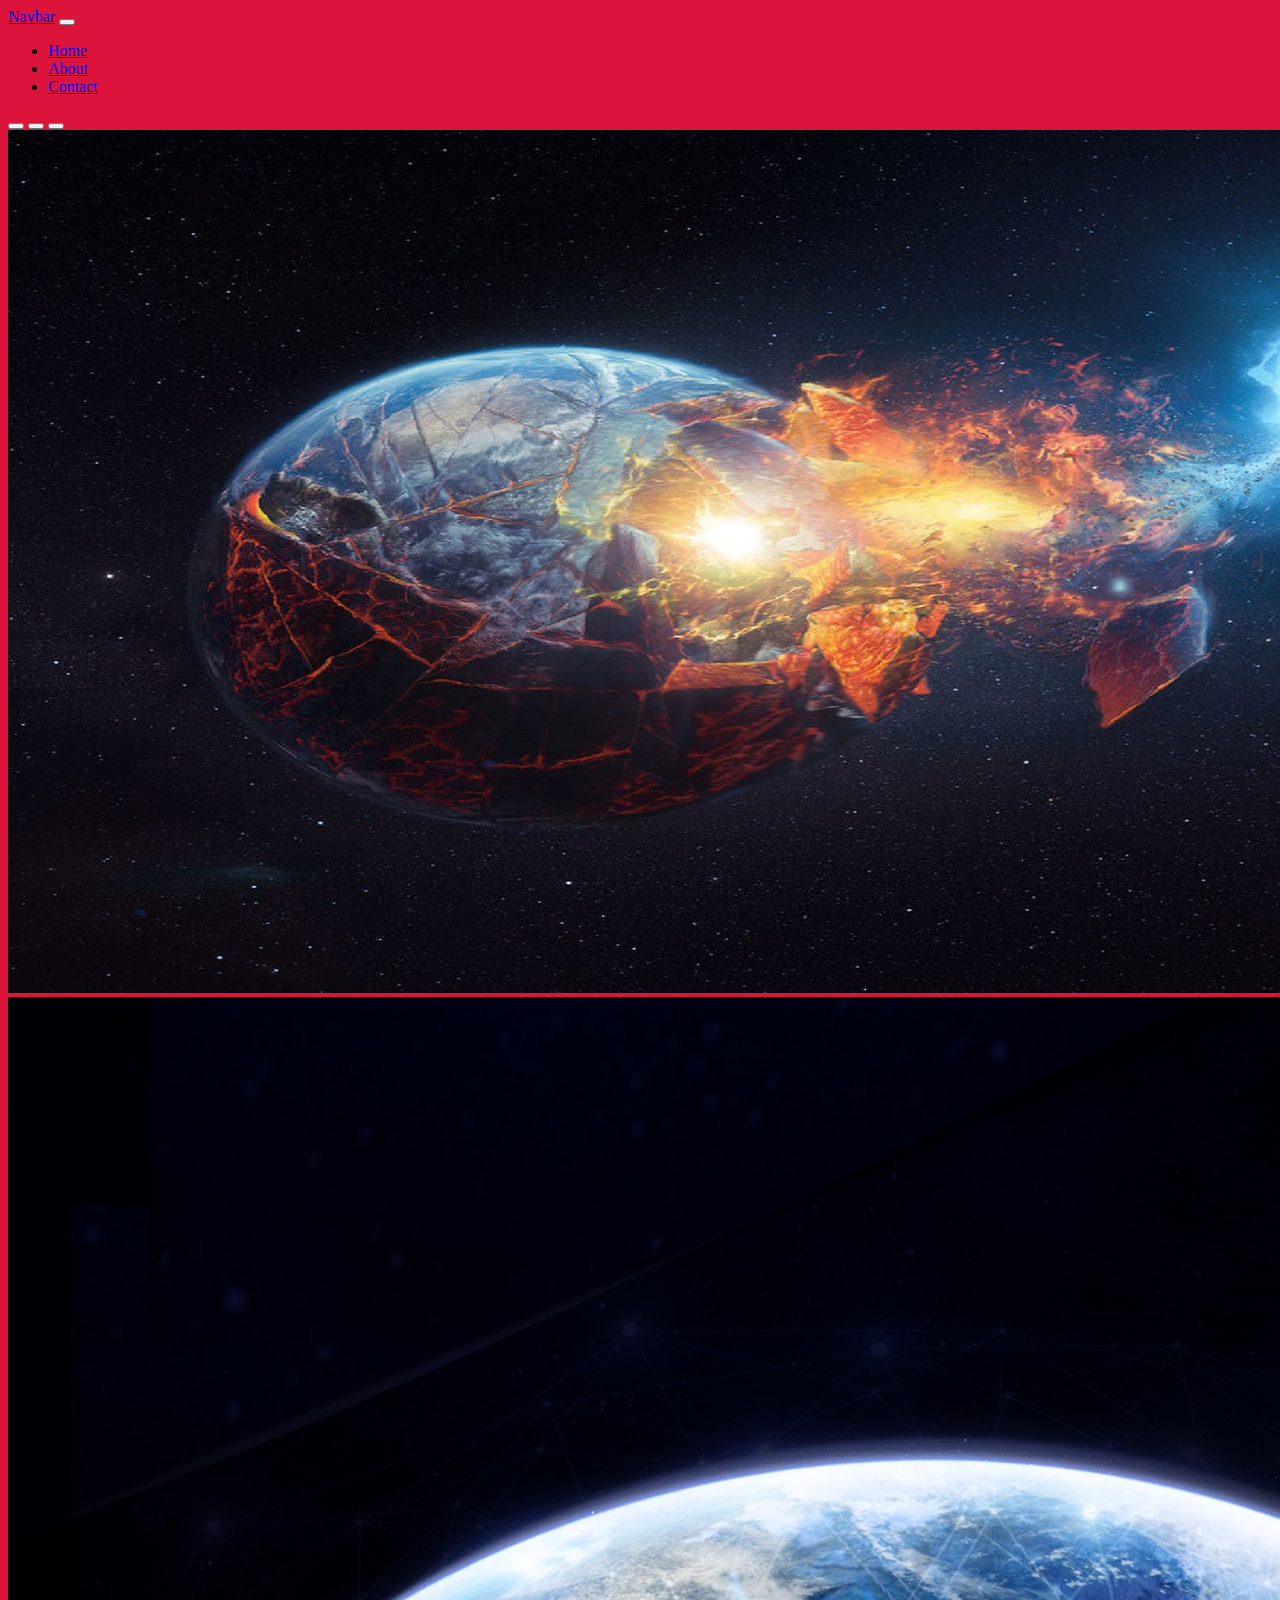
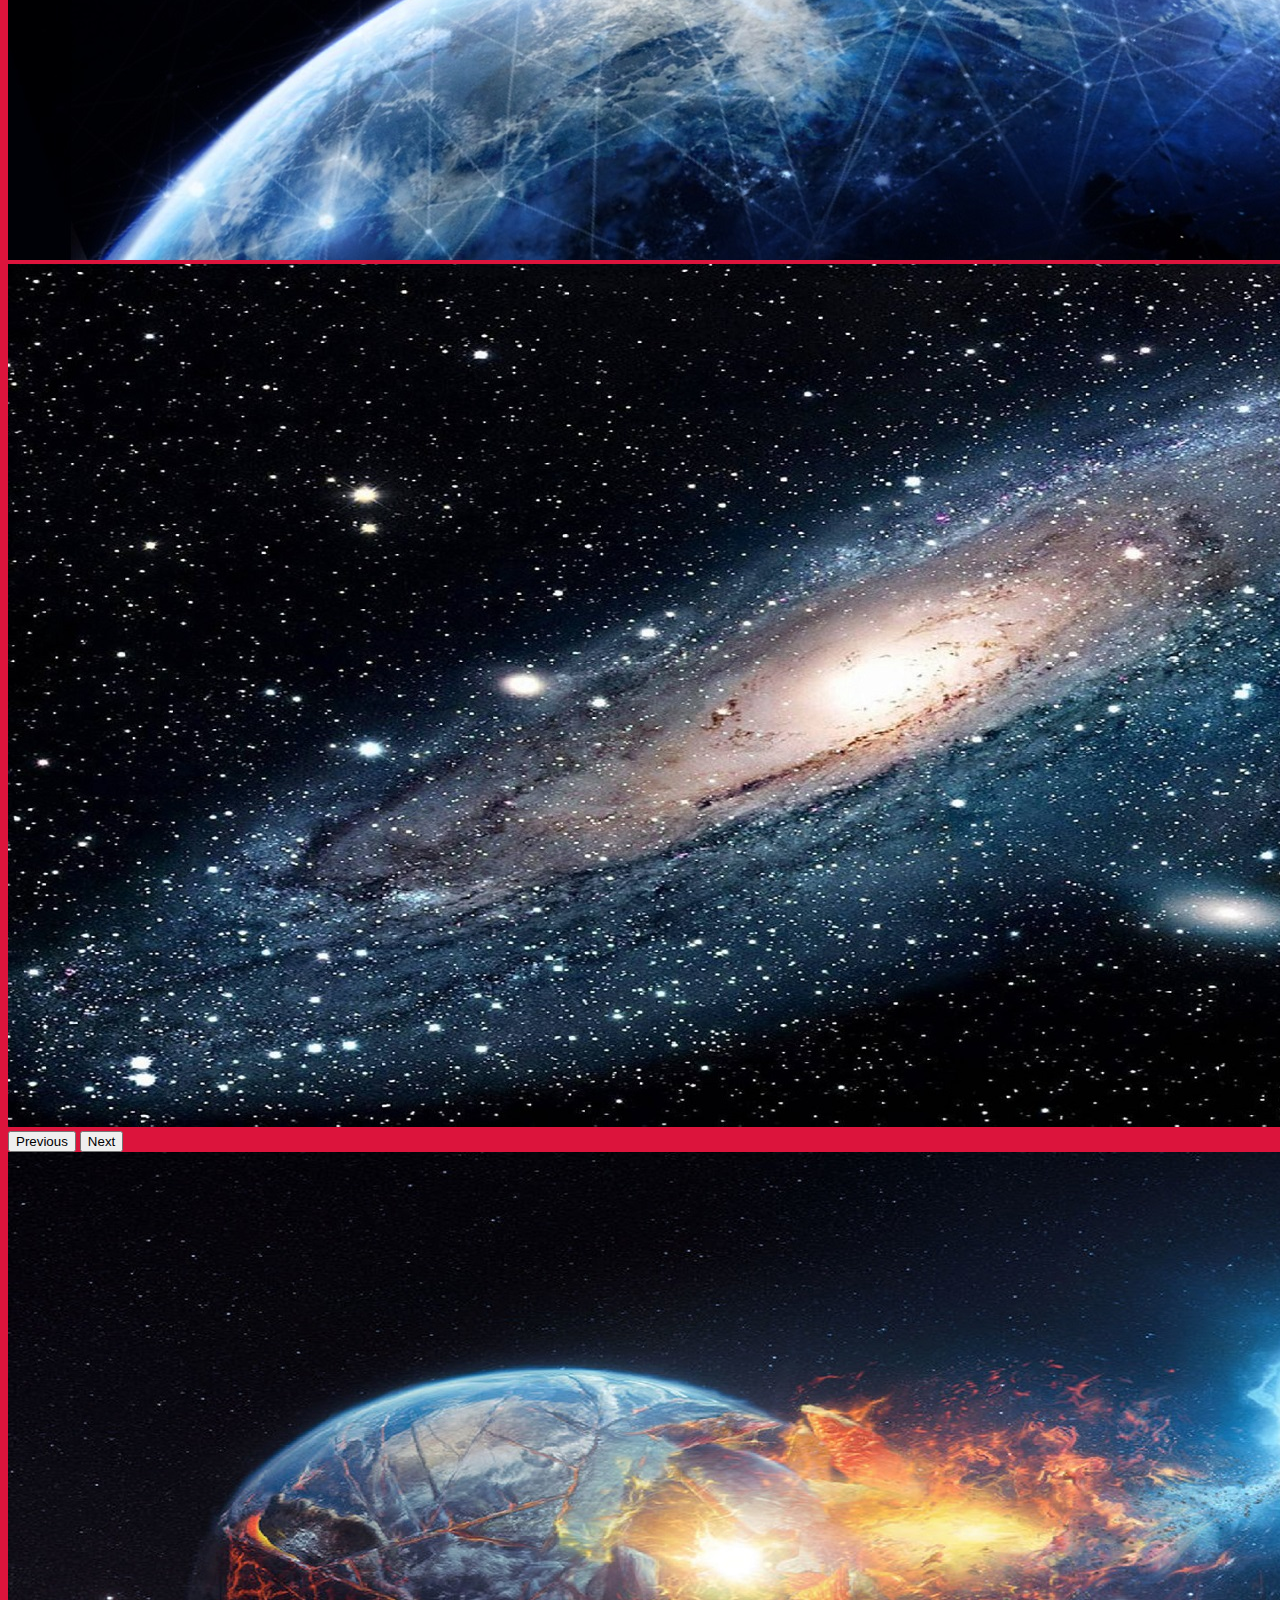
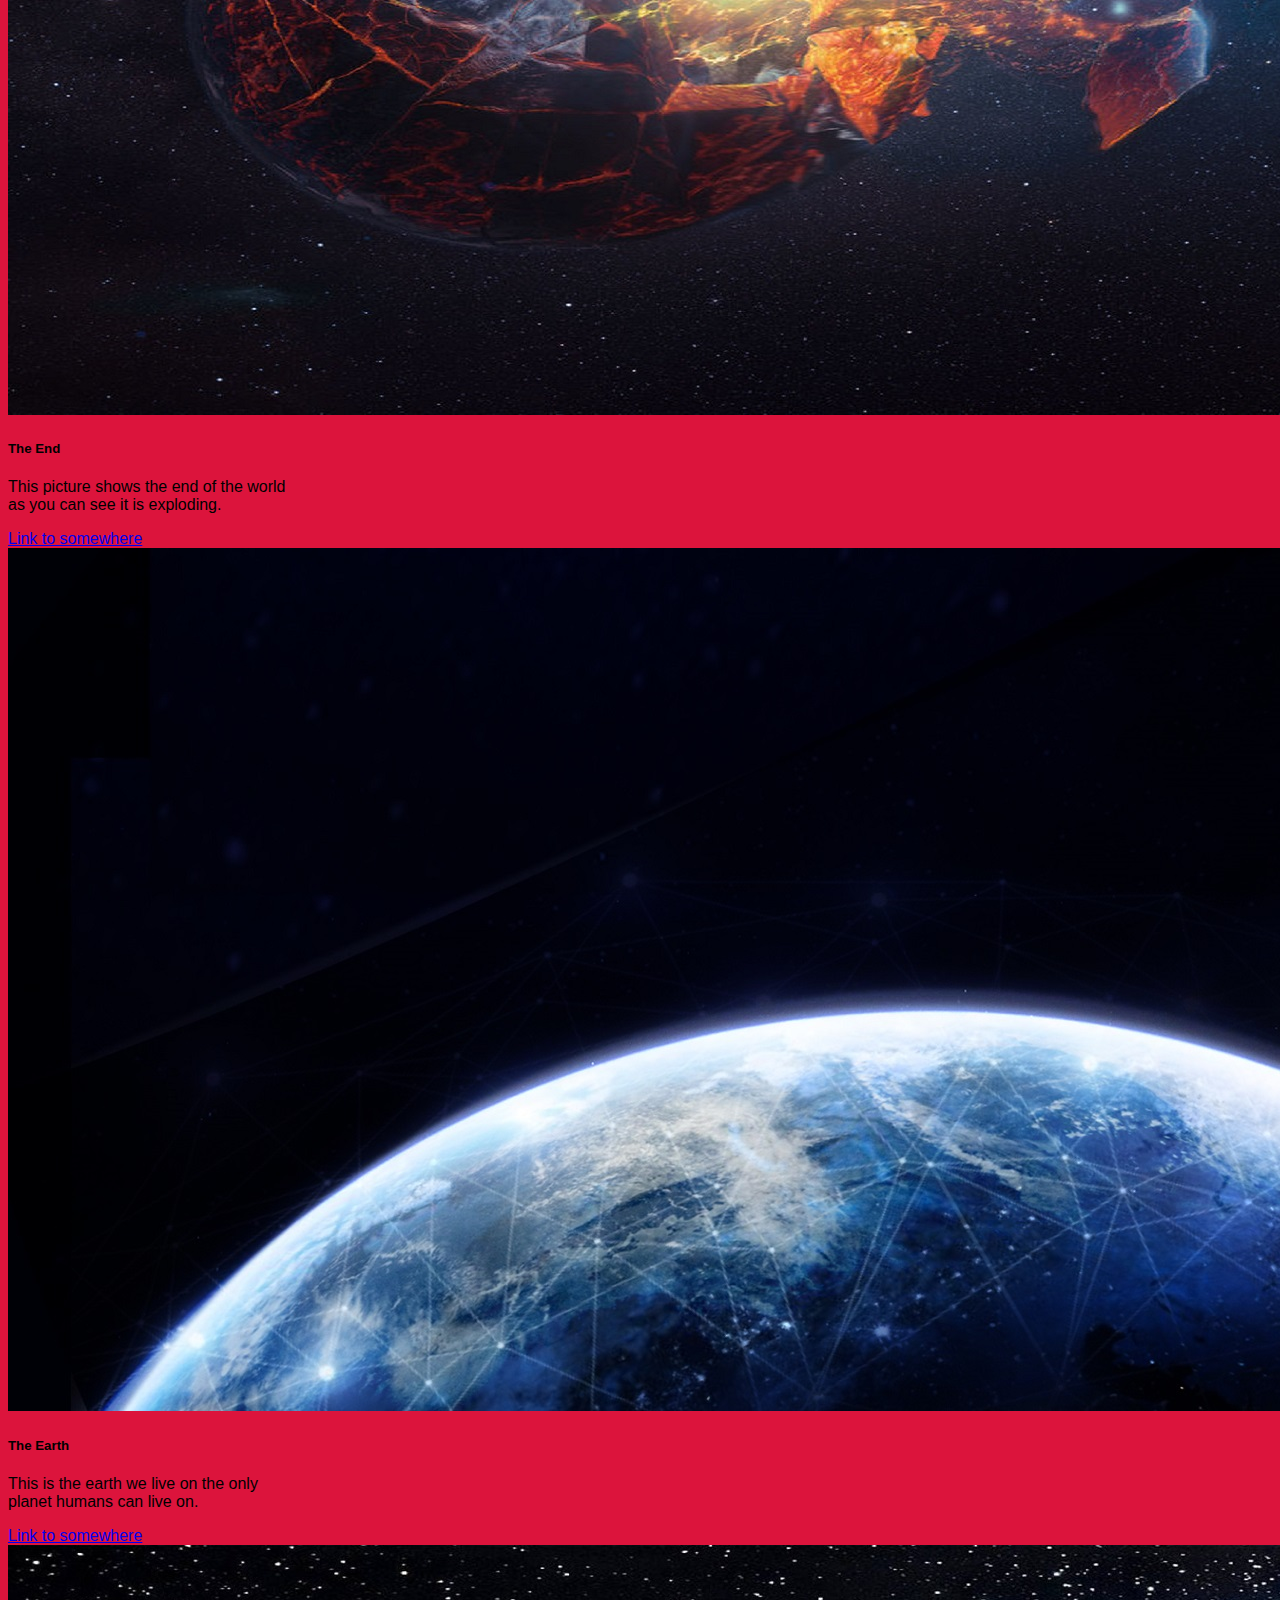
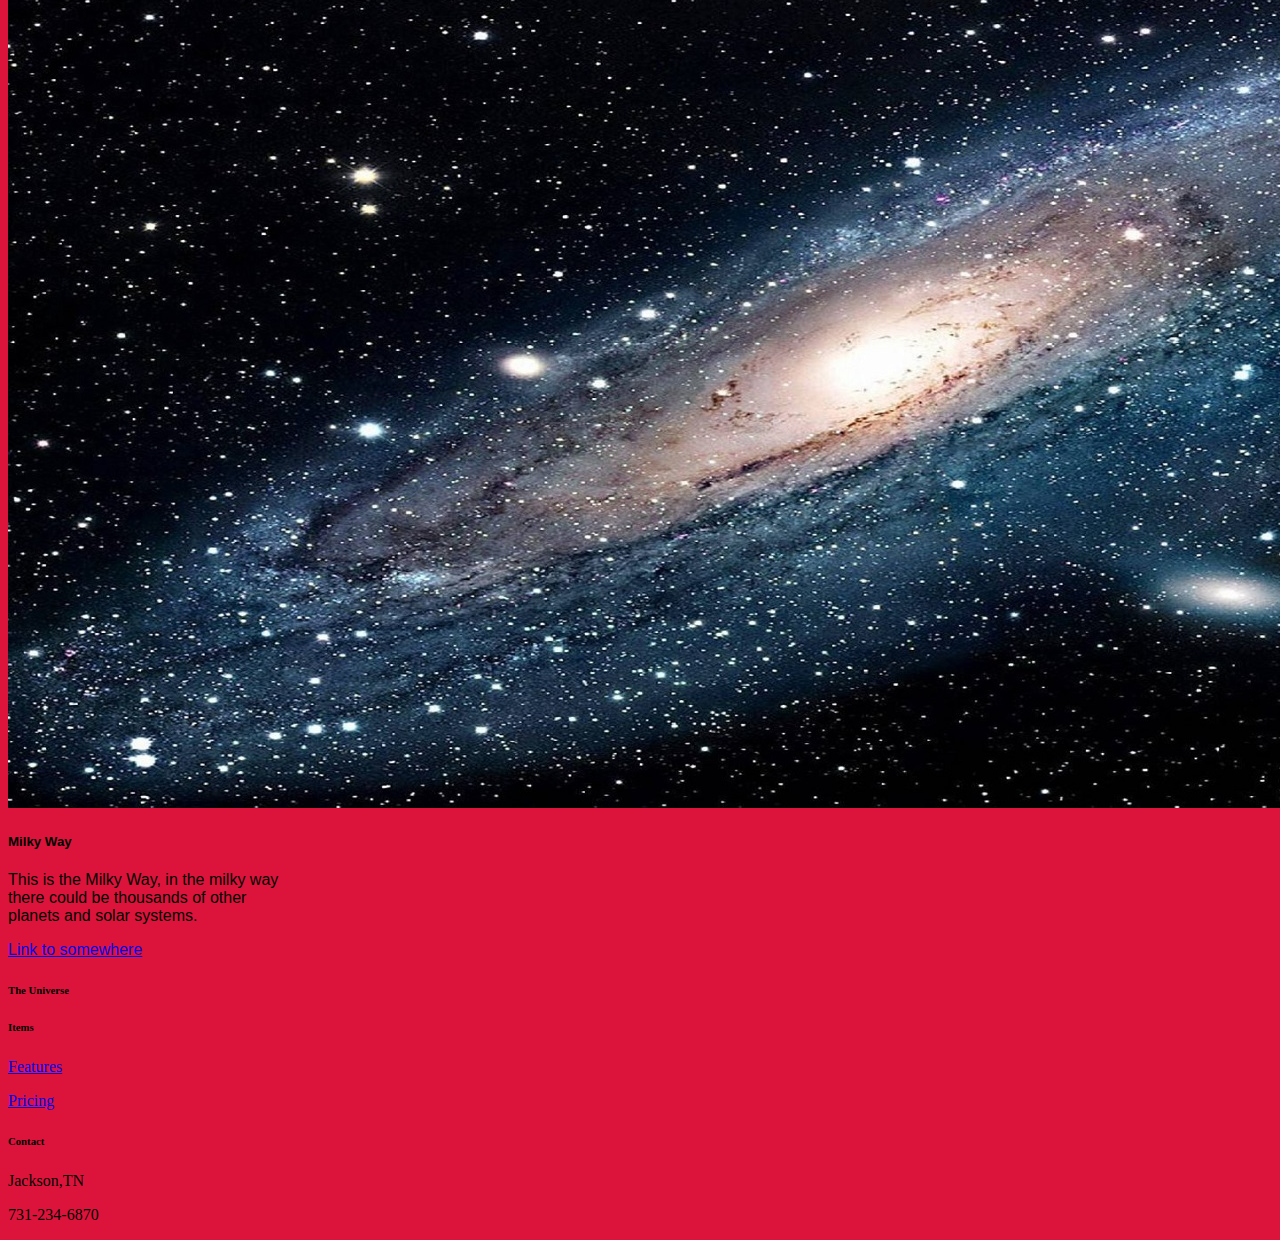
<file: index.html>
<!doctype html>
<html lang="en">
  <head>
    <!-- Required meta tags -->
    <meta charset="utf-8">
    <meta name="viewport" content="width=device-width, initial-scale=1">

    <!-- Bootstrap CSS -->
    <link href="https://cdn.jsdelivr.net/npm/bootstrap@5.1.3/dist/css/bootstrap.min.css" rel="stylesheet" integrity="sha384-1BmE4kWBq78iYhFldvKuhfTAU6auU8tT94WrHftjDbrCEXSU1oBoqyl2QvZ6jIW3" crossorigin="anonymous">
    <link rel="stylesheet" href="styles.css">
    <title>Home</title>
  </head>
  <body>
<!--Navbar-->
    <nav class="navbar navbar-expand-lg navbar-dark bg-dark">
      <div class="container-fluid">
        <a class="navbar-brand" href="index.html">Navbar</a>
        <button class="navbar-toggler" type="button" data-bs-toggle="collapse" data-bs-target="#navbarNav" aria-controls="navbarNav" aria-expanded="false" aria-label="Toggle navigation">
          <span class="navbar-toggler-icon"></span>
        </button>
        <div class="collapse navbar-collapse" id="navbarNav">
          <ul class="navbar-nav">
            <li class="nav-item">
              <a class="nav-link active" aria-current="page" href="#">Home</a>
            </li>
            <li class="nav-item">
              <a class="nav-link" href="about.html">About</a>
            </li>
            <li class="nav-item">
              <a class="nav-link" href="contact.html">Contact</a>
            </li>
          </ul>
        </div>
      </div>
    </nav>

<!--Carousel-->
<div id="carouselExampleIndicators" class="carousel slide" data-bs-ride="carousel">
  <div class="carousel-indicators">
    <button type="button" data-bs-target="#carouselExampleIndicators" data-bs-slide-to="0" class="active" aria-current="true" aria-label="Slide 1"></button>
    <button type="button" data-bs-target="#carouselExampleIndicators" data-bs-slide-to="1" aria-label="Slide 2"></button>
    <button type="button" data-bs-target="#carouselExampleIndicators" data-bs-slide-to="2" aria-label="Slide 3"></button>
  </div>
  <div class="carousel-inner">
    <div class="carousel-item active">
      <img src="img/earth destroyed.jpg" class="d-block w-100" alt="mountains">
    </div>
    <div class="carousel-item">
      <img src="img/earth.jpg" class="d-block w-100" alt="red">
    </div>
    <div class="carousel-item">
      <img src="img/space.jpg" class="d-block w-100" alt="snow">
    </div>
  </div>
  <button class="carousel-control-prev" type="button" data-bs-target="#carouselExampleIndicators" data-bs-slide="prev">
    <span class="carousel-control-prev-icon" aria-hidden="true"></span>
    <span class="visually-hidden">Previous</span>
  </button>
  <button class="carousel-control-next" type="button" data-bs-target="#carouselExampleIndicators" data-bs-slide="next">
    <span class="carousel-control-next-icon" aria-hidden="true"></span>
    <span class="visually-hidden">Next</span>
  </button>
</div>

<!--Cards-->

<div class="container">
  <div class="row">
    <div class="col-md-4">
      <div class="card" style="width: 18rem;">
        <img src="img/earth destroyed.jpg" class="card-img-top" alt="mountains">
        <div class="card-body">
          <h5 class="card-title">The End</h5>
          <p class="card-text">This picture shows the end of the world as you can see it is exploding. </p>
          <a href="https://cdn.pocket-lint.com/r/s/1200x/assets/images/142413-apps-feature-art-and-science-collide-the-best-in-modern-space-art-image1-iha6vzu3wk.jpg" class="btn btn-primary">Link to somewhere</a>
        </div>
      </div>
    </div>
    <div class="col-md-4">
      <div class="card" style="width: 18rem;">
        <img src="img/earth.jpg" class="card-img-top" alt="red">
        <div class="card-body">
          <h5 class="card-title">The Earth</h5>
          <p class="card-text">This is the earth we live on the only planet humans can live on. </p>
          <a href="https://blogs.microsoft.com/wp-content/uploads/prod/2020/10/HERO-ART-microsoft_azure_1920x1000_nologo.jpg" class="btn btn-primary">Link to somewhere</a>
        </div>
      </div>
    </div>
    <div class="col-md-4">
      <div class="card" style="width: 18rem;">
        <img src="img/space.jpg" class="card-img-top" alt="snow">
        <div class="card-body">
          <h5 class="card-title">Milky Way</h5>
          <p class="card-text">This is the Milky Way, in the milky way there could be thousands of other planets and solar systems.</p>
          <a href="https://cdn.wccftech.com/wp-content/uploads/2016/09/spacee-2060x1288.jpg" class="btn btn-primary">Link to somewhere</a>
        </div>
      </div>
    </div>
  </div>
</div>
<footer class="text-center text-lg-start bg-light text-muted">

 

  <section class="">
    <div class="container text-center text-md-start mt-5">
    
      <div class="row mt-3">
 
        <div class="col-md-3 col-lg-4 col-xl-3 mx-auto mb-4">
 
          <h6 class="text-uppercase fw-bold mb-4">
            <i class="fas fa-gem me-3"></i> The Universe
          </h6>
          
        </div>
       
        <div class="col-md-2 col-lg-2 col-xl-2 mx-auto mb-4">
         
          <h6 class="text-uppercase fw-bold mb-4">
            Items
          </h6>
          <p>
            <a href="about.html" class="text-reset">Features</a>
          </p>
          <p>
            <a href="contact.html" class="text-reset">Pricing</a>
          </p>
        
        </div>
      
        <div class="col-md-4 col-lg-3 col-xl-3 mx-auto mb-md-0 mb-4">
          
          <h6 class="text-uppercase fw-bold mb-4">
            Contact
          </h6>
          <p><i class="fas fa-home me-3"></i> Jackson,TN</p>
          <p>
            <i class="fas fa-envelope me-3"></i>
            731-234-6870
          </p>
        </div>
      
      </div>
  
    </div>
  </section>
  


 
</footer>



    <!-- Option 1: Bootstrap Bundle with Popper -->
    <script src="https://cdn.jsdelivr.net/npm/bootstrap@5.1.3/dist/js/bootstrap.bundle.min.js" integrity="sha384-ka7Sk0Gln4gmtz2MlQnikT1wXgYsOg+OMhuP+IlRH9sENBO0LRn5q+8nbTov4+1p" crossorigin="anonymous"></script>

  </body>
</html>
</file>
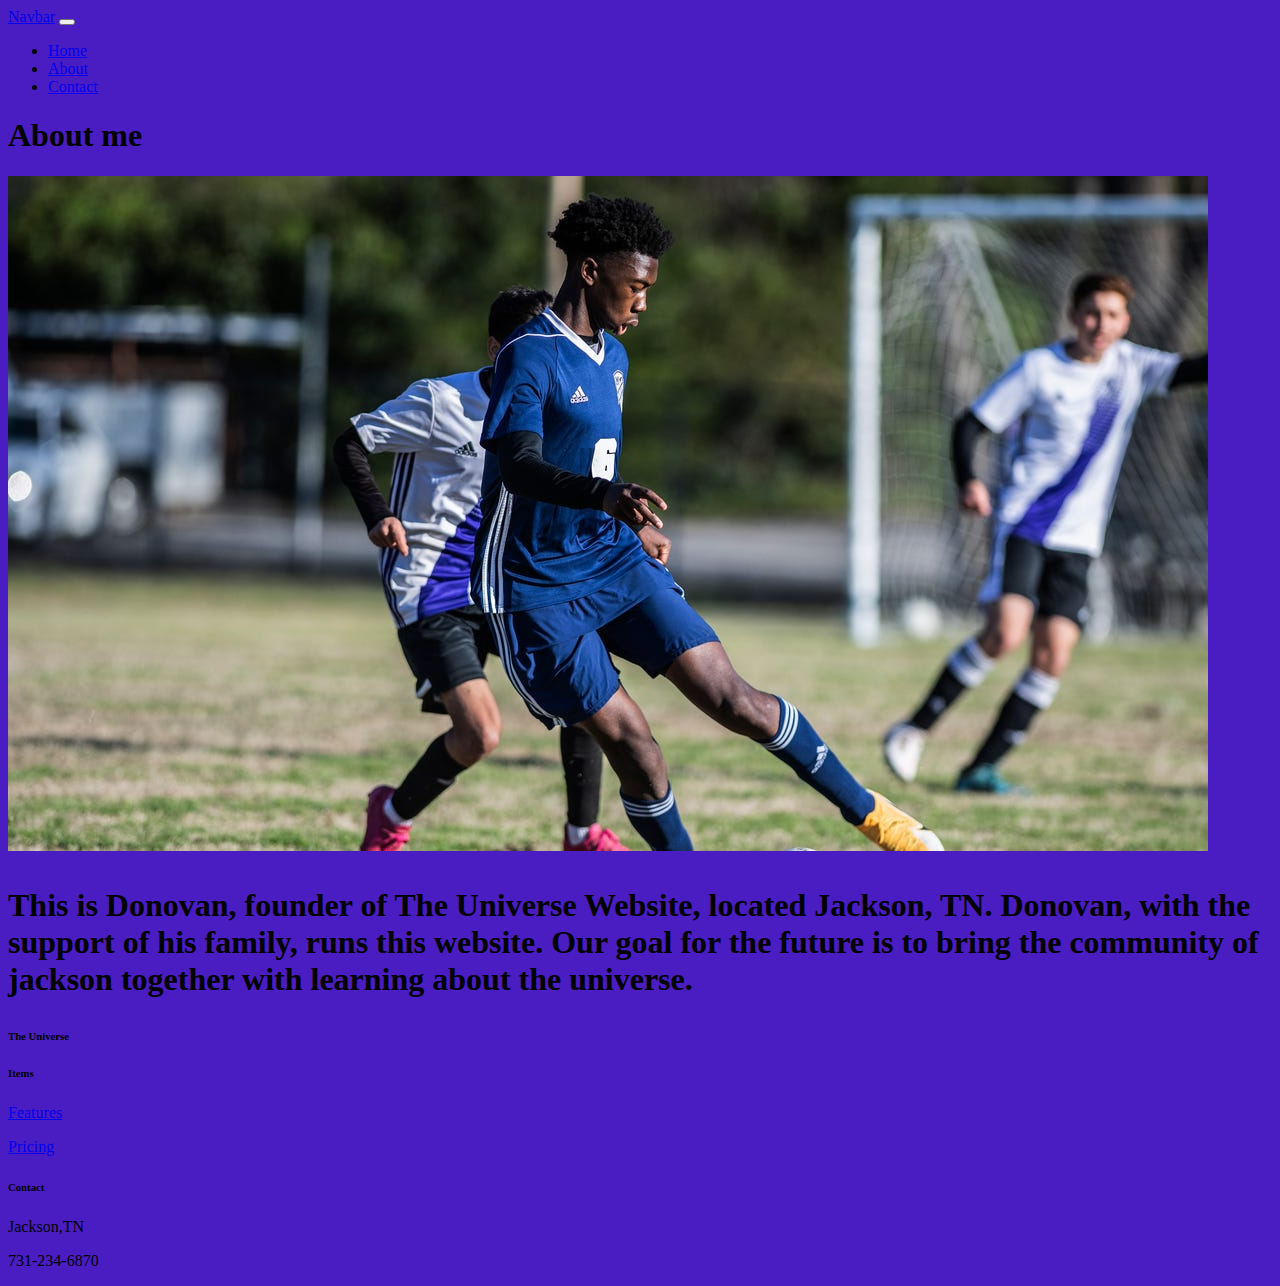
<file: about.html>
<!doctype html>
<html lang="en">
  <head>
    <!-- Required meta tags -->
    <meta charset="utf-8">
    <meta name="viewport" content="width=device-width, initial-scale=1">

    <!-- Bootstrap CSS -->
    <link href="https://cdn.jsdelivr.net/npm/bootstrap@5.1.3/dist/css/bootstrap.min.css" rel="stylesheet" integrity="sha384-1BmE4kWBq78iYhFldvKuhfTAU6auU8tT94WrHftjDbrCEXSU1oBoqyl2QvZ6jIW3" crossorigin="anonymous">
    <link rel="stylesheet" href="styles.css">
    <title>About</title>
  </head>
  <body class="ok">
<!--Navbar-->
    <nav class="navbar navbar-expand-lg navbar-dark bg-dark">
      <div class="container-fluid">
        <a class="navbar-brand" href="index.html">Navbar</a>
        <button class="navbar-toggler" type="button" data-bs-toggle="collapse" data-bs-target="#navbarNav" aria-controls="navbarNav" aria-expanded="false" aria-label="Toggle navigation">
          <span class="navbar-toggler-icon"></span>
        </button>
        <div class="collapse navbar-collapse" id="navbarNav">
          <ul class="navbar-nav">
            <li class="nav-item">
              <a class="nav-link" aria-current="page" href="index.html">Home</a>
            </li>
            <li class="nav-item">
              <a class="nav-link active" href="#">About</a>
            </li>
            <li class="nav-item">
              <a class="nav-link" href="contact.html">Contact</a>
            </li>
          </ul>
        </div>
      </div>
    </nav>

    <h1>About me</h1>
<div class="container">
	<div class="row">
		<div class="col-md-6 rara">
      <img src="img/donovan.jpg" class="donovan" alt=""> 
		</div>
	    <div class="col-md-6 rara" style="border: 12px; border-color: rgb(190, 32, 32);">
	    </div>
	</div>
    <h3><p class="bio"> This is Donovan, founder of The Universe Website, located Jackson, TN. Donovan, with the support of his family, runs this website. 
        Our goal for the future is to bring the community of jackson together with learning about the universe. 
        </p> 
    </h3>
</div>



    <footer class="text-center text-lg-start bg-light text-muted">

 

        <section class="">
          <div class="container text-center text-md-start mt-5">
          
            <div class="row mt-3">
       
              <div class="col-md-3 col-lg-4 col-xl-3 mx-auto mb-4">
       
                <h6 class="text-uppercase fw-bold mb-4">
                  <i class="fas fa-gem me-3"></i> The Universe
                </h6>
                
              </div>
             
              <div class="col-md-2 col-lg-2 col-xl-2 mx-auto mb-4">
               
                <h6 class="text-uppercase fw-bold mb-4">
                  Items
                </h6>
                <p>
                  <a href="about.html" class="text-reset">Features</a>
                </p>
                <p>
                  <a href="contact.html" class="text-reset">Pricing</a>
                </p>
              
              </div>
            
              <div class="col-md-4 col-lg-3 col-xl-3 mx-auto mb-md-0 mb-4">
                
                <h6 class="text-uppercase fw-bold mb-4">
                  Contact
                </h6>
                <p><i class="fas fa-home me-3"></i> Jackson,TN</p>
                <p>
                  <i class="fas fa-envelope me-3"></i>
                  731-234-6870
                </p>
              </div>
            
            </div>
        
          </div>
        </section>
        
      
      
       
      </footer>
</file>
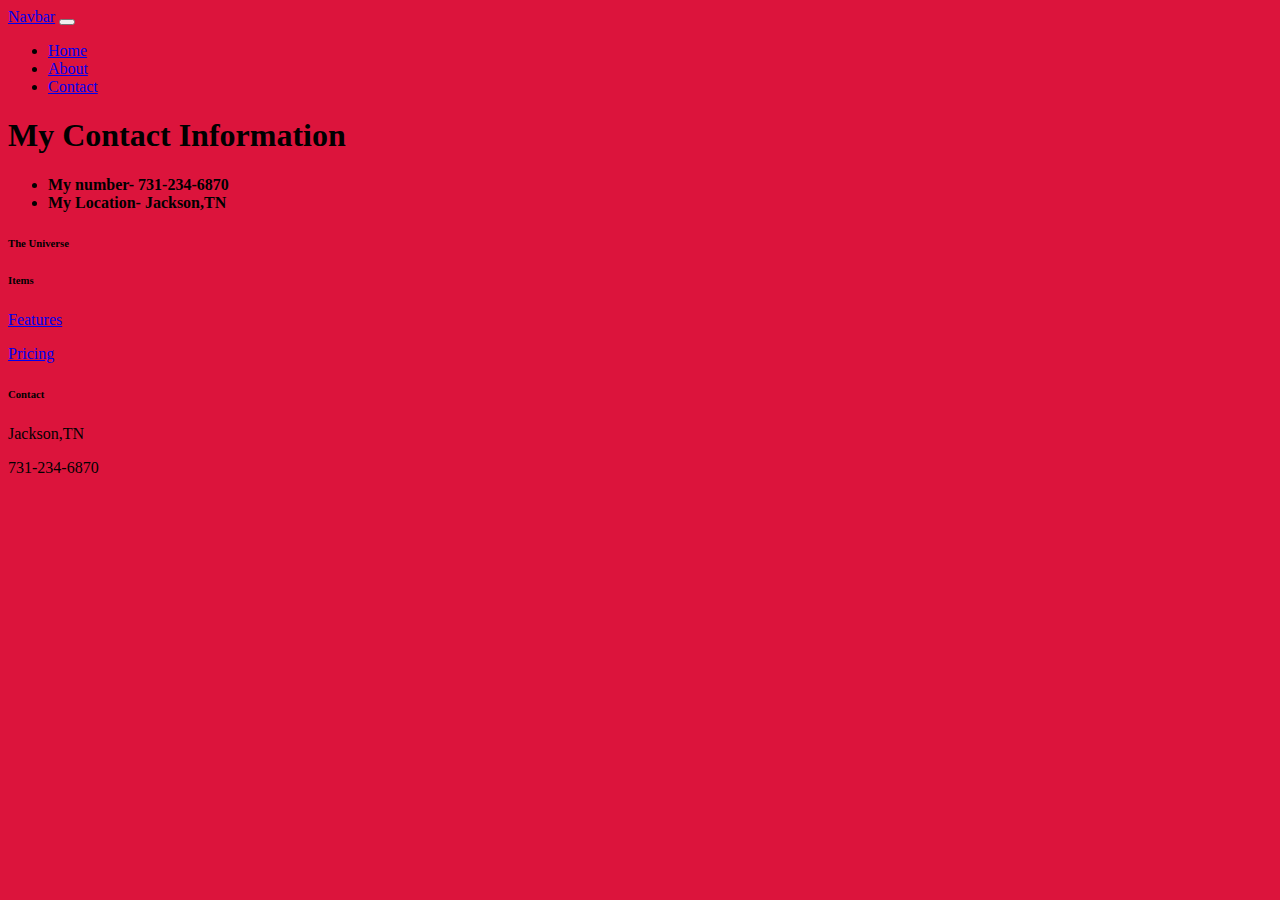
<file: contact.html>
<!doctype html>
<html lang="en">
  <head>
    <!-- Required meta tags -->
    <meta charset="utf-8">
    <meta name="viewport" content="width=device-width, initial-scale=1">

    <!-- Bootstrap CSS -->
    <link href="https://cdn.jsdelivr.net/npm/bootstrap@5.1.3/dist/css/bootstrap.min.css" rel="stylesheet" integrity="sha384-1BmE4kWBq78iYhFldvKuhfTAU6auU8tT94WrHftjDbrCEXSU1oBoqyl2QvZ6jIW3" crossorigin="anonymous">
    <link rel="stylesheet" href="styles.css">
    <title>Contact</title>
  </head>
  <body>
<!--Navbar-->
    <nav class="navbar navbar-expand-lg navbar-dark bg-dark">
      <div class="container-fluid">
        <a class="navbar-brand" href="index.html">Navbar</a>
        <button class="navbar-toggler" type="button" data-bs-toggle="collapse" data-bs-target="#navbarNav" aria-controls="navbarNav" aria-expanded="false" aria-label="Toggle navigation">
          <span class="navbar-toggler-icon"></span>
        </button>
        <div class="collapse navbar-collapse" id="navbarNav">
          <ul class="navbar-nav">
            <li class="nav-item">
              <a class="nav-link" aria-current="page" href="index.html">Home</a>
            </li>
            <li class="nav-item">
              <a class="nav-link" href="about.html">About</a>
            </li>
            <li class="nav-item">
              <a class="nav-link active" href="#">Contact</a>
            </li>
          </ul>
        </div>
      </div>
    </nav>
    <h1 class="text-center">My Contact Information</h1>
    <h4><ul class="list-group">
        <li class="list-group-item text-center">My number- 731-234-6870</li>
        <li class="list-group-item text-center">My Location- Jackson,TN</li>
      </ul>
      </h4>

    <footer class="text-center text-lg-start bg-light text-muted">

 

        <section class="">
          <div class="container text-center text-md-start mt-5">
          
            <div class="row mt-3">
       
              <div class="col-md-3 col-lg-4 col-xl-3 mx-auto mb-4">
       
                <h6 class="text-uppercase fw-bold mb-4">
                  <i class="fas fa-gem me-3"></i> The Universe
                </h6>
                
              </div>
             
              <div class="col-md-2 col-lg-2 col-xl-2 mx-auto mb-4">
               
                <h6 class="text-uppercase fw-bold mb-4">
                  Items
                </h6>
                <p>
                  <a href="about.html" class="text-reset">Features</a>
                </p>
                <p>
                  <a href="contact.html" class="text-reset">Pricing</a>
                </p>
              
              </div>
            
              <div class="col-md-4 col-lg-3 col-xl-3 mx-auto mb-md-0 mb-4">
                
                <h6 class="text-uppercase fw-bold mb-4">
                  Contact
                </h6>
                <p><i class="fas fa-home me-3"></i> Jackson,TN</p>
                <p>
                  <i class="fas fa-envelope me-3"></i>
                  731-234-6870
                </p>
              </div>
            
            </div>
        
          </div>
        </section>
        
      
      
       
      </footer>
</file>
<file: styles.css>
body{
    background-color: crimson;
}



.bio{
    font-size: xx-large;
}

.ok{
    background-color:rgb(73, 29, 194) ;
}

h6{
    color: black;
}

.card-body{
    font-family:Impact, Haettenschweiler, 'Arial Narrow Bold', sans-serif ;
}

h3{
    font-family: cursive;
}
</file>
